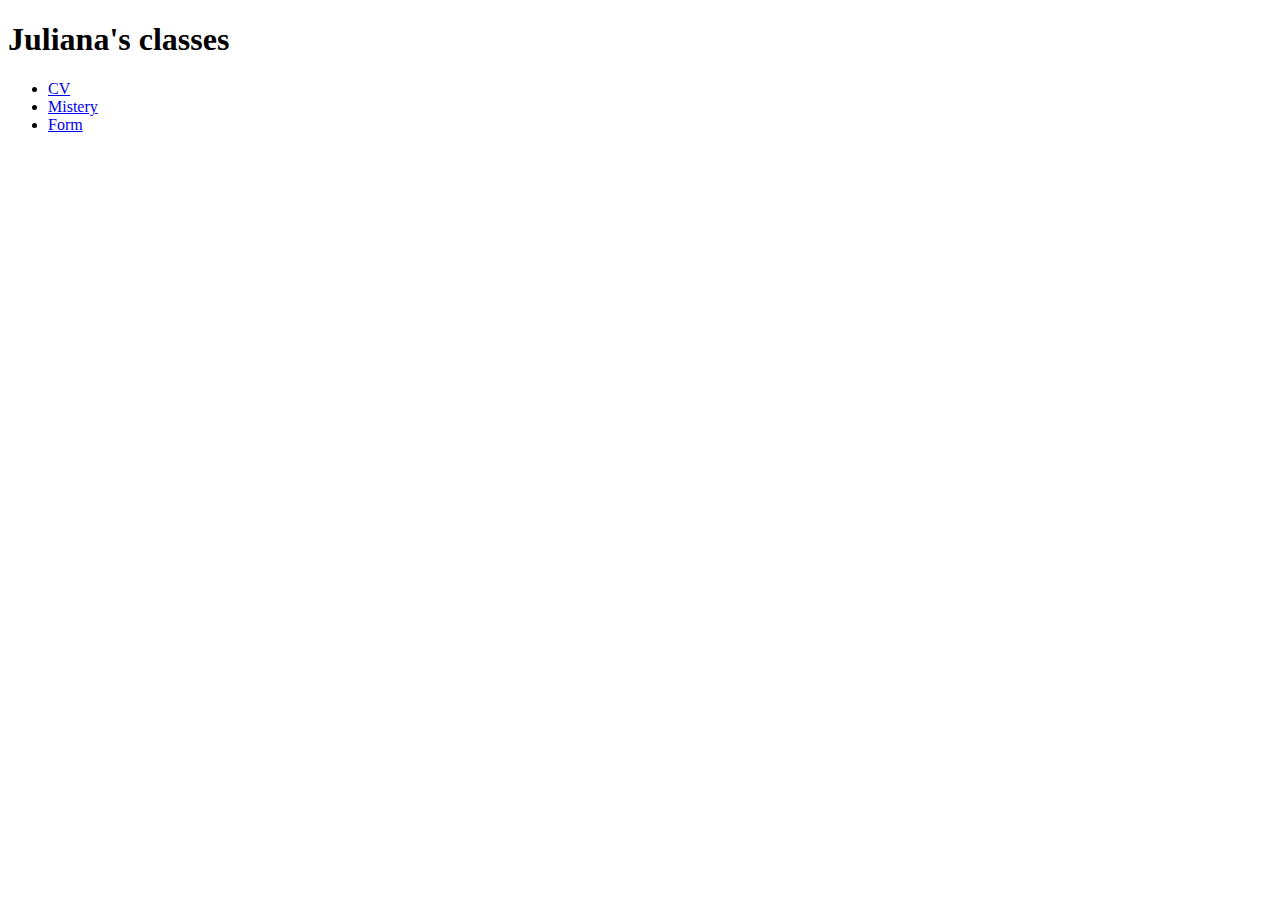
<file: index.html>
<!DOCTYPE html>
<html lang="en">
<head>
    <meta charset="UTF-8">
    <meta name="viewport" content="width=device-width, initial-scale=1.0">
    <meta http-equiv="X-UA-Compatible" content="ie=edge">
    <title>Classes</title>
</head>
<body>
    <h1>Juliana's classes</h1>
    <ul>
        <li><a href="cv.html">CV</a></li>
        <li><a href="mistery.html">Mistery</a></li>
        <li><a href="form.html">Form</a></li>
    </ul>
</body>
</html>
</file>
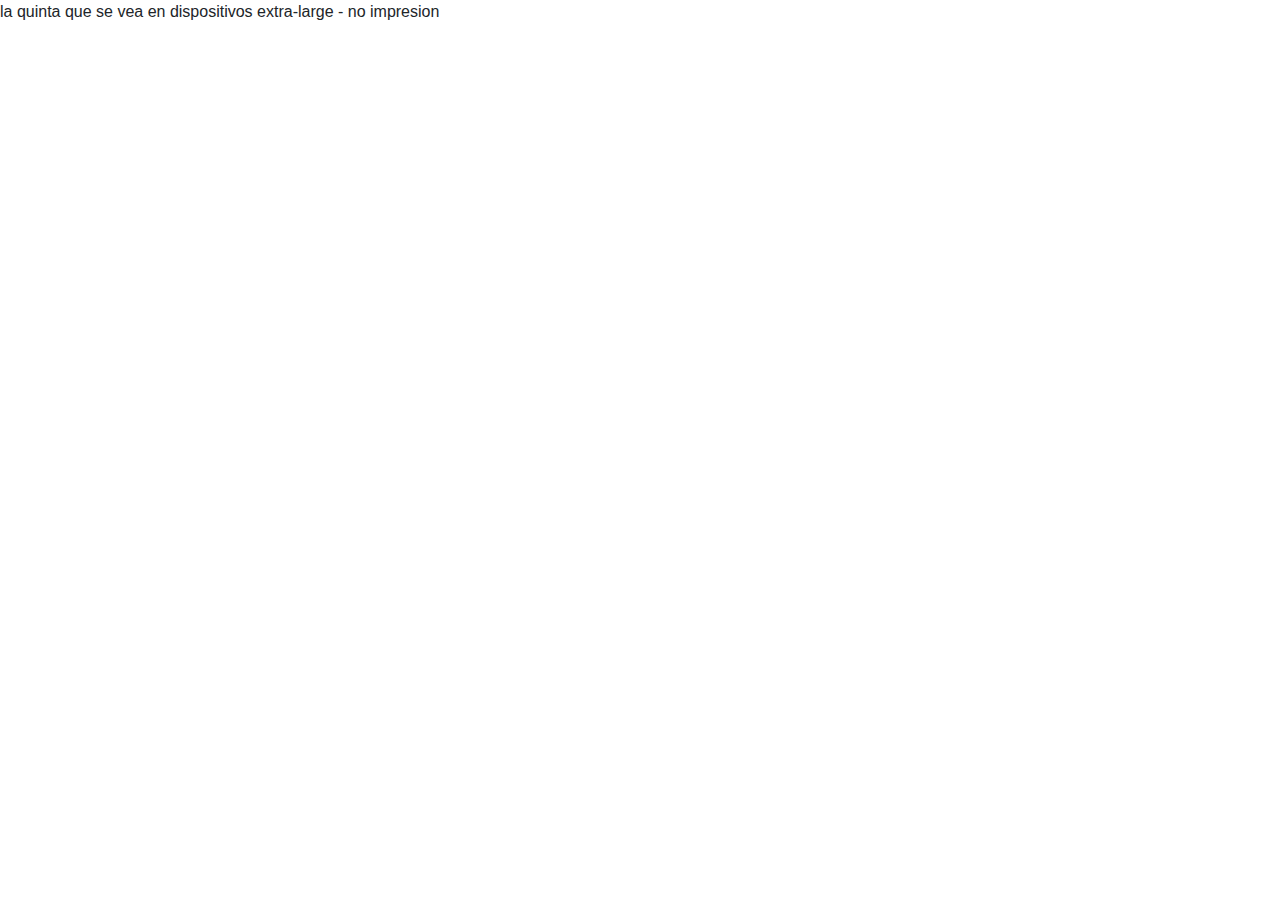
<file: exercises/bootstrap5/index.html>
<!DOCTYPE html>
<html lang="en">
  <head>
    <meta charset="UTF-8" />
    <meta name="viewport" content="width=device-width, initial-scale=1.0" />
    <meta http-equiv="X-UA-Compatible" content="ie=edge" />
    <link
      rel="stylesheet"
      href="https://stackpath.bootstrapcdn.com/bootstrap/4.3.1/css/bootstrap.min.css"
      integrity="sha384-ggOyR0iXCbMQv3Xipma34MD+dH/1fQ784/j6cY/iJTQUOhcWr7x9JvoRxT2MZw1T"
      crossorigin="anonymous"
    />
    <script
      src="https://code.jquery.com/jquery-3.3.1.slim.min.js"
      integrity="sha384-q8i/X+965DzO0rT7abK41JStQIAqVgRVzpbzo5smXKp4YfRvH+8abtTE1Pi6jizo"
      crossorigin="anonymous"
    ></script>
    <script
      src="https://cdnjs.cloudflare.com/ajax/libs/popper.js/1.14.7/umd/popper.min.js"
      integrity="sha384-UO2eT0CpHqdSJQ6hJty5KVphtPhzWj9WO1clHTMGa3JDZwrnQq4sF86dIHNDz0W1"
      crossorigin="anonymous"
    ></script>
    <script
      src="https://stackpath.bootstrapcdn.com/bootstrap/4.3.1/js/bootstrap.min.js"
      integrity="sha384-JjSmVgyd0p3pXB1rRibZUAYoIIy6OrQ6VrjIEaFf/nJGzIxFDsf4x0xIM+B07jRM"
      crossorigin="anonymous"
    ></script>
    <title>Ejercicio BS005</title>
  </head>
  <body>
   <div class="d-block d-sm-none d-print-none">la primera que ponga un texto que solo se vea en dispositivos muy pequeños - no impresion</div>
   <div class="d-none d-sm-block d-md-none d-print-block">la segunda que se vea solo en dispositivos pequeños</div>
   <div class="d-none d-md-block d-lg-none d-print-block">la tercera que se vea en dipositivos medianos </div>
   <div class="d-none d-lg-block d-xl-none d-print-block">la cuarta que se vea en dispositivos largos</div>
   <div class="d-none d-xl-block d-print-none">la quinta que se vea en dispositivos extra-large - no impresion</div>
  </body>
</html>
</file>
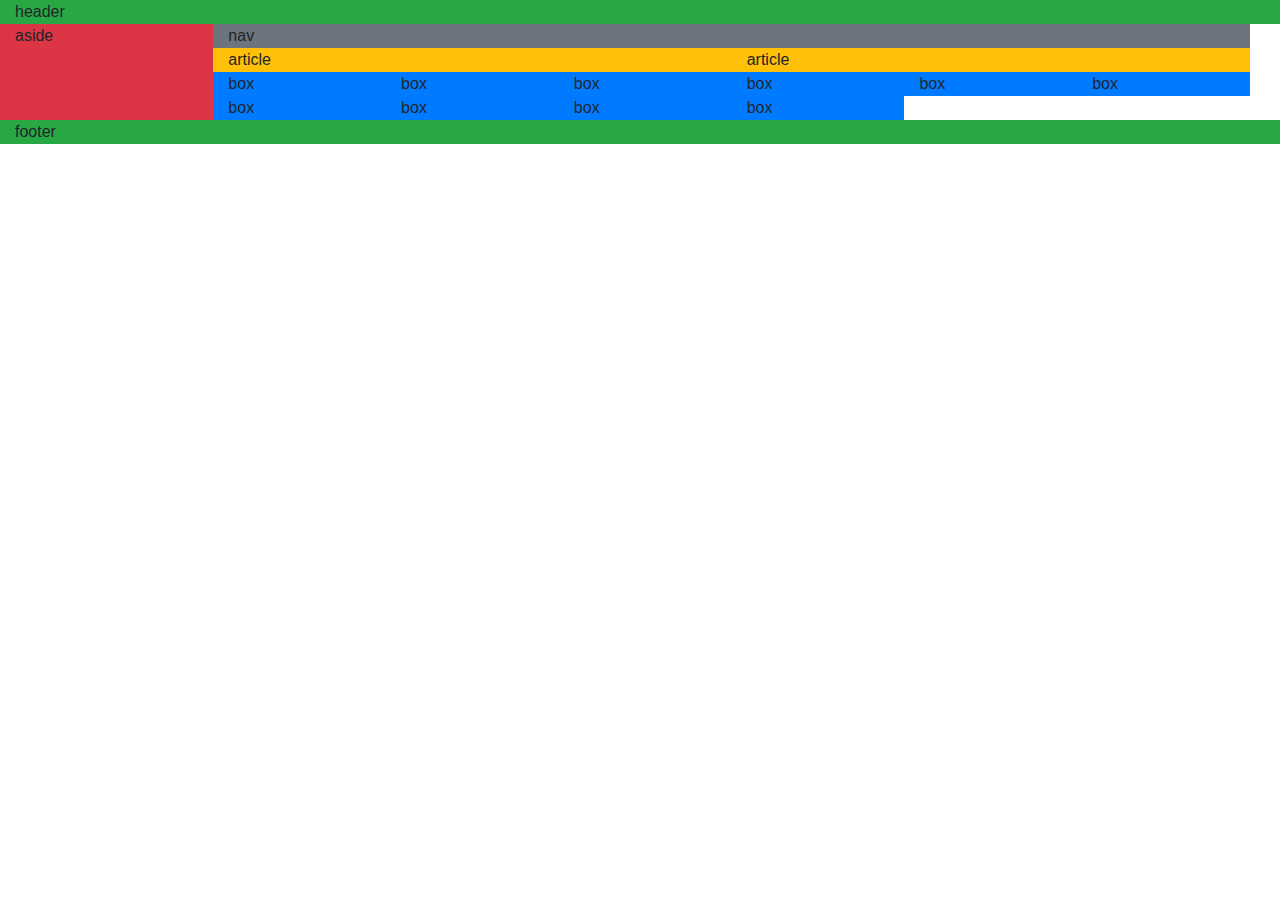
<file: exercises/bootstrap6/index.html>
<!DOCTYPE html>
<html lang="en">
  <head>
    <meta charset="UTF-8" />
    <meta name="viewport" content="width=device-width, initial-scale=1.0" />
    <meta http-equiv="X-UA-Compatible" content="ie=edge" />
    <link
      rel="stylesheet"
      href="https://stackpath.bootstrapcdn.com/bootstrap/4.3.1/css/bootstrap.min.css"
      integrity="sha384-ggOyR0iXCbMQv3Xipma34MD+dH/1fQ784/j6cY/iJTQUOhcWr7x9JvoRxT2MZw1T"
      crossorigin="anonymous"
    />
    <script
      src="https://code.jquery.com/jquery-3.3.1.slim.min.js"
      integrity="sha384-q8i/X+965DzO0rT7abK41JStQIAqVgRVzpbzo5smXKp4YfRvH+8abtTE1Pi6jizo"
      crossorigin="anonymous"
    ></script>
    <script
      src="https://cdnjs.cloudflare.com/ajax/libs/popper.js/1.14.7/umd/popper.min.js"
      integrity="sha384-UO2eT0CpHqdSJQ6hJty5KVphtPhzWj9WO1clHTMGa3JDZwrnQq4sF86dIHNDz0W1"
      crossorigin="anonymous"
    ></script>
    <script
      src="https://stackpath.bootstrapcdn.com/bootstrap/4.3.1/js/bootstrap.min.js"
      integrity="sha384-JjSmVgyd0p3pXB1rRibZUAYoIIy6OrQ6VrjIEaFf/nJGzIxFDsf4x0xIM+B07jRM"
      crossorigin="anonymous"
    ></script>
    <title>Ejercicio BS006</title>
  </head>
  <body>
    <div class="container-fluid">
      <section class="row">
        <header class="bg-success col-md-12">header</header>
        <aside class="bg-danger col-sm-3 col-md-2 d-none d-sm-block">aside</aside>
        <div class="col-xs-12 col-sm-9 col-md-10 row">
          <nav class="bg-secondary col-md-12">nav</nav>
          <article class="bg-warning col-md-6 col-xs-12">
            article
          </article>
          <article class="bg-warning col-md-6 col-xs-12">
            article
          </article>
          <div class="bg-primary col-xs-6 col-sm-3 col-md-2">box</div>
          <div class="bg-primary col-xs-6 col-sm-3 col-md-2">box</div>
          <div class="bg-primary col-xs-6 col-sm-3 col-md-2">box</div>
          <div class="bg-primary col-xs-6 col-sm-3 col-md-2">box</div>
          <div class="bg-primary col-xs-6 col-sm-3 col-md-2">box</div>
          <div class="bg-primary col-xs-6 col-sm-3 col-md-2">box</div>
          <div class="bg-primary col-xs-6 col-sm-3 col-md-2">box</div>
          <div class="bg-primary col-xs-6 col-sm-3 col-md-2">box</div>
          <div class="bg-primary col-xs-6 col-sm-3 col-md-2">box</div>
          <div class="bg-primary col-xs-6 col-sm-3 col-md-2">box</div>
        </div>
        <footer class="bg-success col-md-12">footer</footer>
      </section>
    </div>
  </body>
</html>
</file>
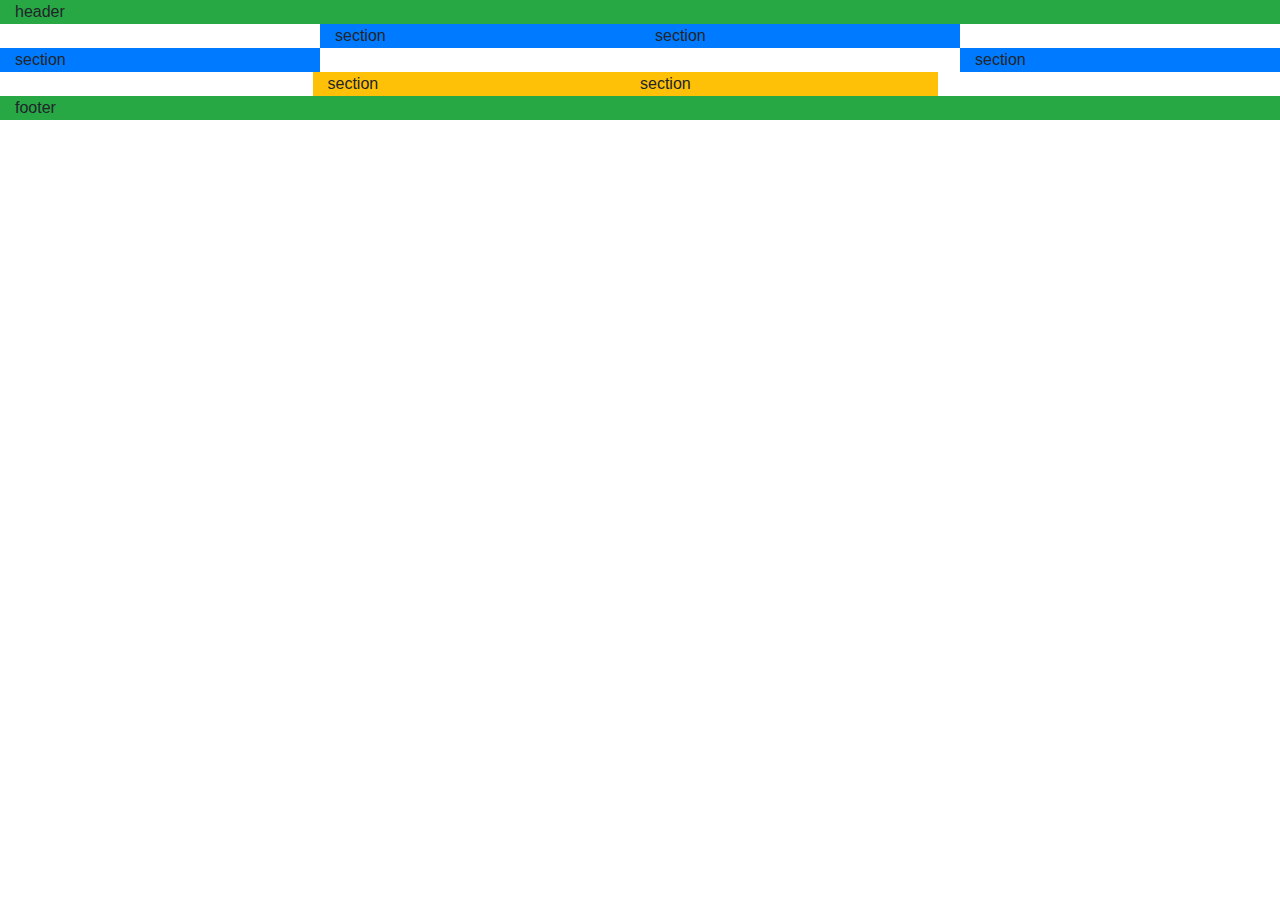
<file: exercises/bootstrap6b/index.html>
<!DOCTYPE html>
<html lang="en">
  <head>
    <meta charset="UTF-8" />
    <meta name="viewport" content="width=device-width, initial-scale=1.0" />
    <meta http-equiv="X-UA-Compatible" content="ie=edge" />
    <link
      rel="stylesheet"
      href="https://stackpath.bootstrapcdn.com/bootstrap/4.3.1/css/bootstrap.min.css"
      integrity="sha384-ggOyR0iXCbMQv3Xipma34MD+dH/1fQ784/j6cY/iJTQUOhcWr7x9JvoRxT2MZw1T"
      crossorigin="anonymous"
    />
    <script
      src="https://code.jquery.com/jquery-3.3.1.slim.min.js"
      integrity="sha384-q8i/X+965DzO0rT7abK41JStQIAqVgRVzpbzo5smXKp4YfRvH+8abtTE1Pi6jizo"
      crossorigin="anonymous"
    ></script>
    <script
      src="https://cdnjs.cloudflare.com/ajax/libs/popper.js/1.14.7/umd/popper.min.js"
      integrity="sha384-UO2eT0CpHqdSJQ6hJty5KVphtPhzWj9WO1clHTMGa3JDZwrnQq4sF86dIHNDz0W1"
      crossorigin="anonymous"
    ></script>
    <script
      src="https://stackpath.bootstrapcdn.com/bootstrap/4.3.1/js/bootstrap.min.js"
      integrity="sha384-JjSmVgyd0p3pXB1rRibZUAYoIIy6OrQ6VrjIEaFf/nJGzIxFDsf4x0xIM+B07jRM"
      crossorigin="anonymous"
    ></script>
    <title>Ejercicio BS006b</title>
  </head>
  <body>
    <div class="container-fluid">
      <section class="row">
        <header class="bg-success col-md-12">header</header>
        <section class="bg-primary col-xs-6 col-sm-3 col-md-3 offset-md-3">section</section>
        <section class="bg-primary col-xs-6 col-sm-3 col-md-3 ">section</section>
        <section class="d-none d-md-block col-md-3"></section>
        <section class="bg-primary col-xs-6 col-sm-3 col-md-3">section</section>
        <section class="bg-primary col-xs-6 col-sm-3 col-md-3 offset-md-6">section</section>
        <div class="col-md-12 row">
          <section class="bg-warning col-md-3 offset-md-3">section</section>
          <section class="bg-warning col-md-3">section</section>
        </div>
        <footer class="bg-success col-md-12">footer</footer>
      </section>
    </div>
  </body>
</html>
</file>
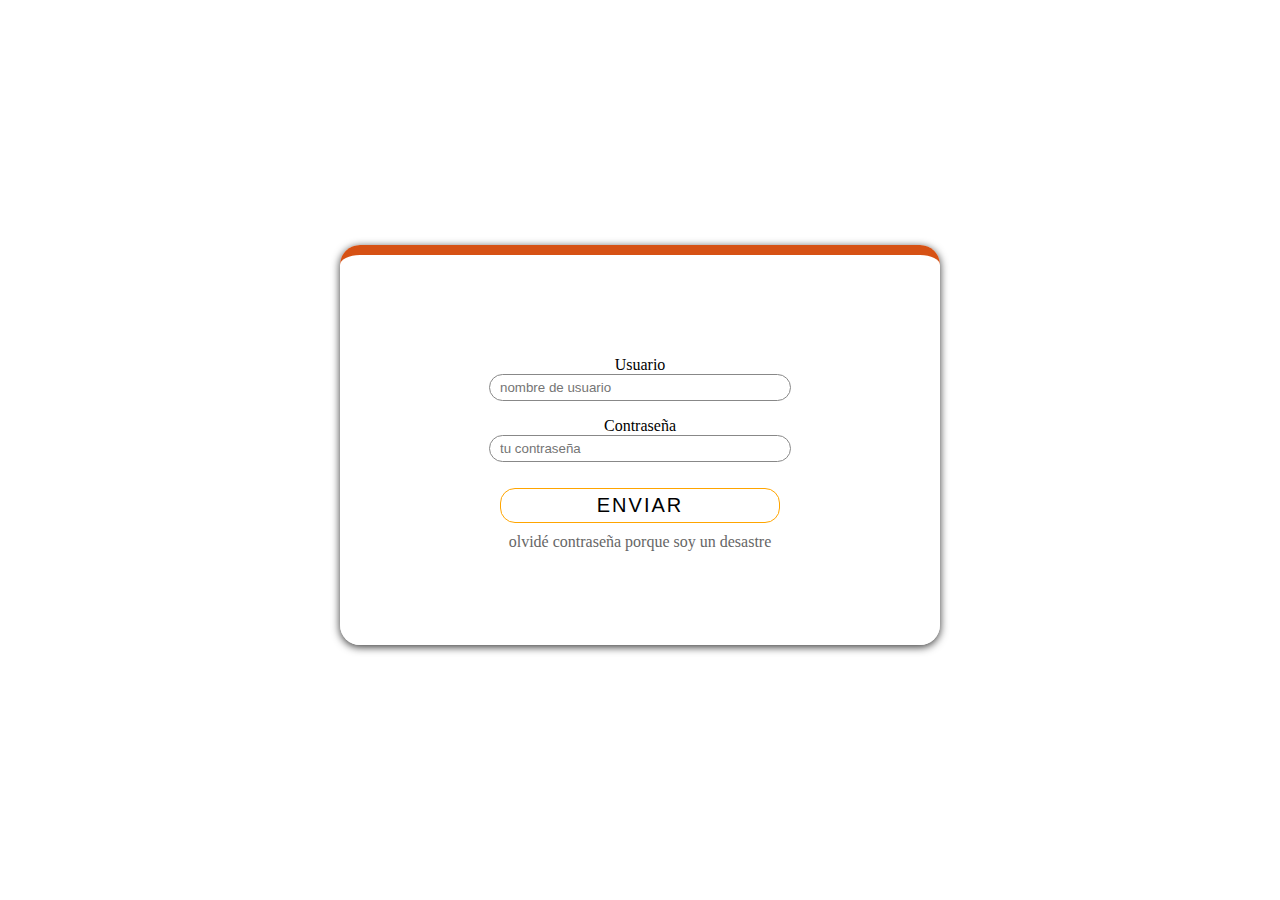
<file: form.html>
<!DOCTYPE html>
<html lang="en">
  <head>
    <meta charset="UTF-8" />
    <title>Form</title>
    <style>
      html {
        background: url(https://images.unsplash.com/photo-1500835556837-99ac94a94552?ixlib=rb-1.2.1&q=85&fm=jpg&crop=entropy&cs=srgb&ixid=eyJhcHBfaWQiOjE0NTg5fQ)
          center center no-repeat;
        text-align: center;
        background-size: cover;
      }

      body {
        background: #ffffffcc;
        max-width: 560px;
        min-width: 300px;
        min-height: 350px;
        margin: calc(50vh - 205px) auto;
        padding: 20px;
        border-radius: 20px;
        border-top: 10px solid #d65114;
        box-shadow: 0 2px 8px rgba(0, 0, 0, 0.8);
        text-align: center;
      }

      h1.topLogo {
        background: url(https://img.icons8.com/clouds/2x/travel-book.png) center
          center no-repeat;
        height: 150px;
        margin-top: -90px;
      }

      input {
        width: 280px;
        background: transparent;
        border: 1px solid #888;
        padding: 5px 10px;
        border-radius: 15px;
      }

      input[type="submit"] {
        border-color: orange;
        font-size: 20px;
        margin: 10px;
        text-transform: uppercase;
        letter-spacing: 2px;
        cursor: pointer;
      }

      input[type="submit"]:hover {
        background: orange;
        width: 325px;
      }

      .forgot {
        color: #666;
        text-decoration: none;
      }

      .forgot:hover {
        text-decoration: underline;
        color: #000;
      }
    </style>
  </head>

  <body>
    <h1 class="topLogo"></h1>
    <form action="">
      <p>
        Usuario <br /><input
          type="text"
          name="email"
          placeholder="nombre de usuario"
        />
      </p>
      <p>
        Contraseña <br /><input
          type="password"
          name="password"
          placeholder="tu contraseña"
        />
      </p>
      <input type="submit" value="Enviar" />
      <br />
      <a href="#" class="forgot">olvidé contraseña porque soy un desastre</a>
    </form>
  </body>
</html>
</file>
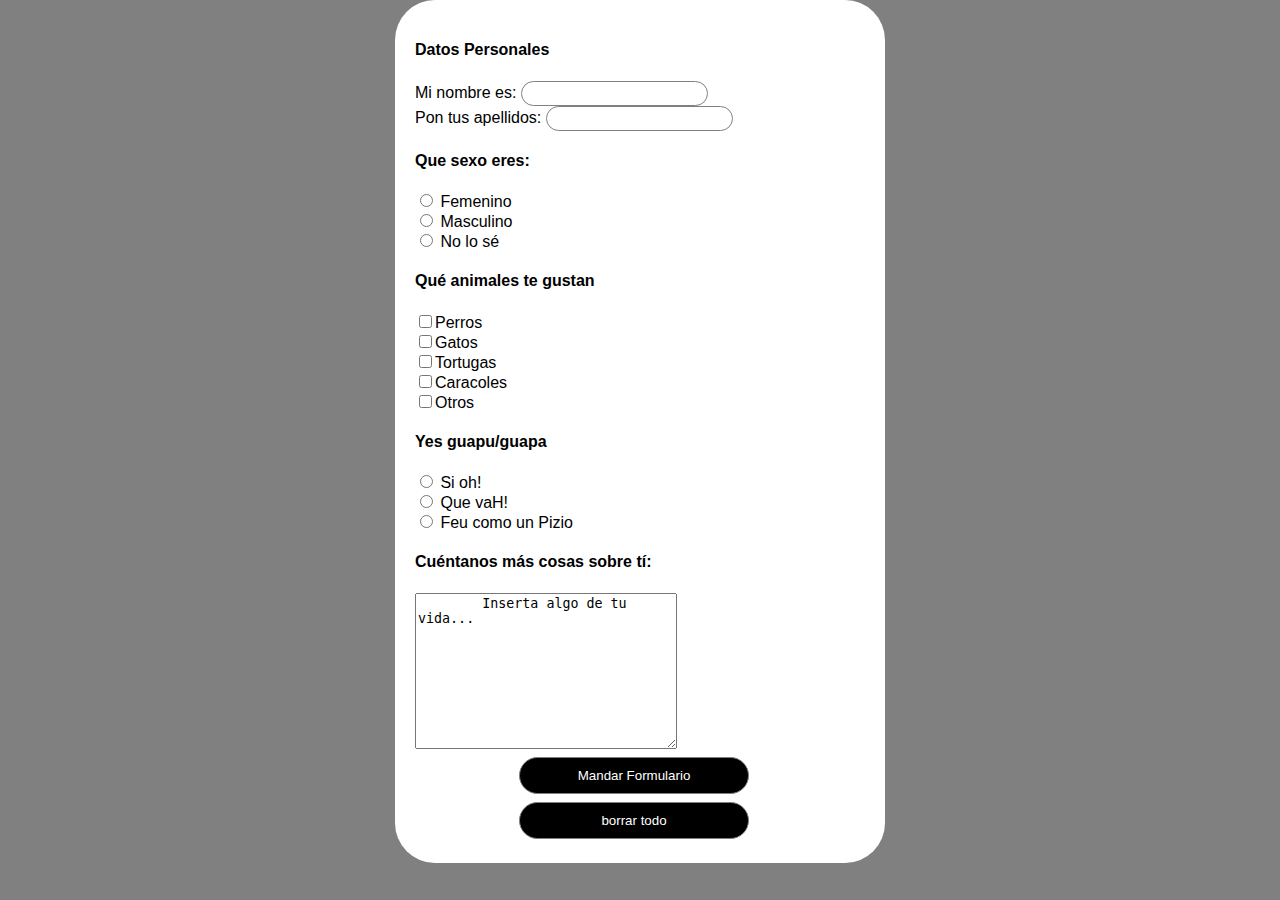
<file: miFormulario/miFormulario.html>
<!DOCTYPE html>
<html lang="en">
<head>
    <meta charset="UTF-8">
    <meta name="viewport" content="width=device-width, initial-scale=1.0">
    <meta http-equiv="X-UA-Compatible" content="ie=edge">
    <title>Formularios</title>

<style>
    html{background: grey;}
body{padding: 20px; font-family: sans-serif; width: 450px; margin: 0 auto; background: white; border-radius:40px;;}

input{border: grey 1px solid; border-radius: 20px;
padding: 4px; color: red; text-align: center;}



input[type="submit"],
input[type="reset"]
{ color: white; background: black; padding: 10px 20px;}


input[type="submit"]:hover,
input[type="reset"]:hover
{ color: white; background: red; padding: 10px 20px;
cursor: pointer}

p{margin: 0; }
.botonera{ clear: both; margin-top: 50px; width: 250px; margin: 0 auto}
.botonera input{ width: 230px; margin: 4px;;}
</style>





</head>
<body>
    
<form>
    <h4> Datos Personales </h4>
    <p>Mi nombre es: <input type="text"> </p>
    <p>Pon tus apellidos: <input type="text"> </p>

    <h4> Que sexo eres: </h4>
    <p> <input type="radio" name="sexo" > Femenino</p>
    <p> <input type="radio"  name="sexo"> Masculino</p>
    <p><input type="radio"  name="sexo"> No lo sé </p>

    <h4> Qué animales te gustan </h4>
    <p><input type="checkbox">Perros</p>
    <p><input type="checkbox" >Gatos</p>
    <p><input type="checkbox">Tortugas</p>
    <p><input type="checkbox">Caracoles</p>
    <p><input type="checkbox">Otros</p>

    <h4> Yes guapu/guapa</h4>
    <p> <input type="radio" name="guapu" > Si oh!</p>
    <p> <input type="radio"  name="guapu"> Que vaH!</p>
    <p><input type="radio"  name="guapu"> Feu como un Pizio</p>

    <h4> Cuéntanos más cosas sobre tí: </h4>
    <textarea name="" id="" cols="30" rows="10">
        Inserta algo de tu vida...
    </textarea>

<div class="botonera">
    <input type="submit" value="Mandar Formulario">
    <input type="reset" value="borrar todo">
</div>


  

    


</form>



</body>
</html>
</file>
